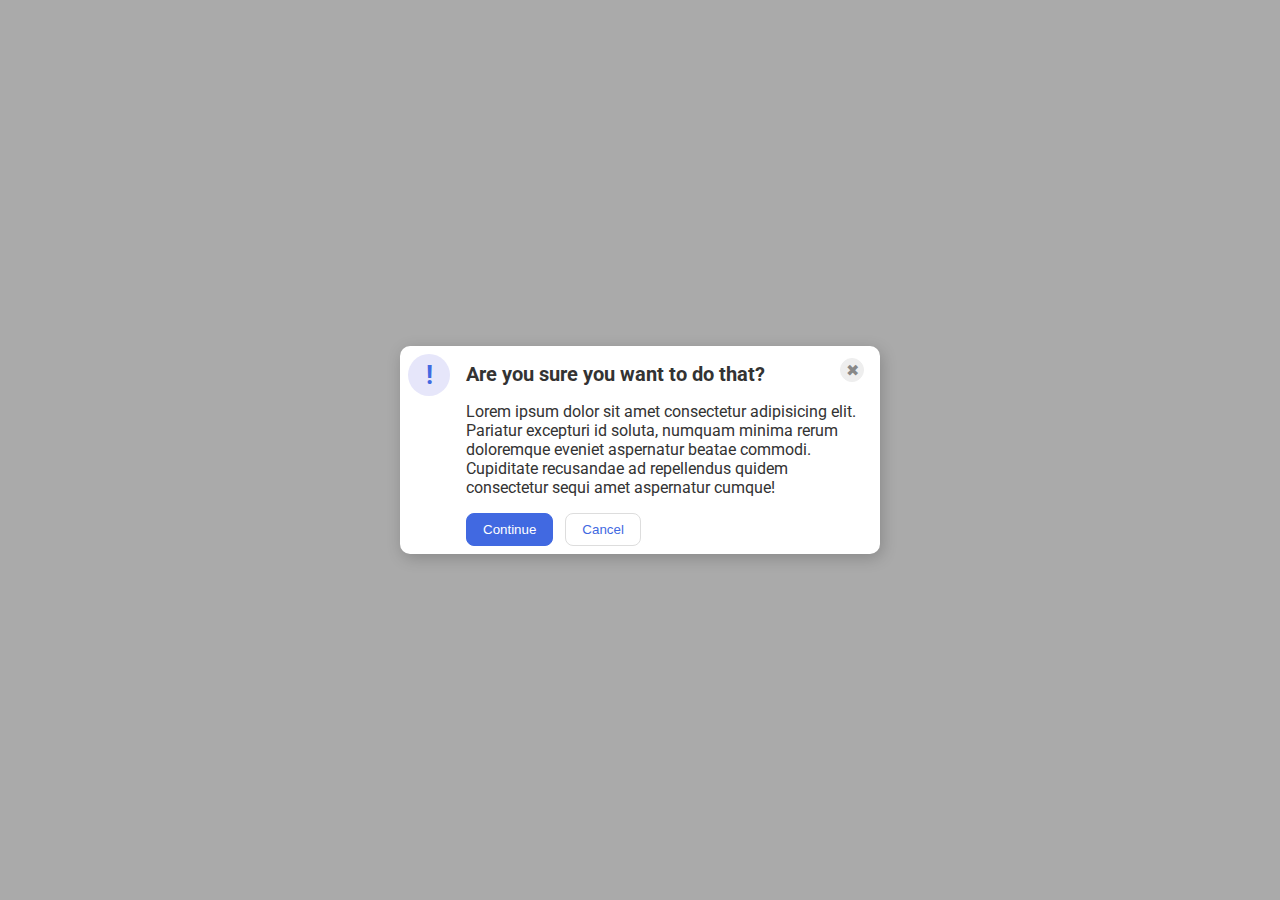
<file: flex/05-flex-modal/index.html>
<!DOCTYPE html>
<html lang="en">
  <head>
    <meta charset="UTF-8">
    <meta http-equiv="X-UA-Compatible" content="IE=edge">
    <meta name="viewport" content="width=device-width, initial-scale=1.0">
    <link rel="stylesheet" href="style.css">
    <title>Modal</title>
  </head>
  <body>
    <div class="modal">
      <div class="icon">!</div>
      <div class="content">
        <div class="header1">
          <div class="header">Are you sure you want to do that?</div>
        <button class="close-button">✖</button>
      </div>
        <div class="text">Lorem ipsum dolor sit amet consectetur adipisicing elit. Pariatur excepturi id soluta, numquam minima rerum doloremque eveniet aspernatur beatae commodi. Cupiditate recusandae ad repellendus quidem consectetur sequi amet aspernatur cumque!</div>
        <button class="continue">Continue</button>
        <button class="cancel">Cancel</button>
      </div>
      
    </div>
  </body>
</html>
</file>
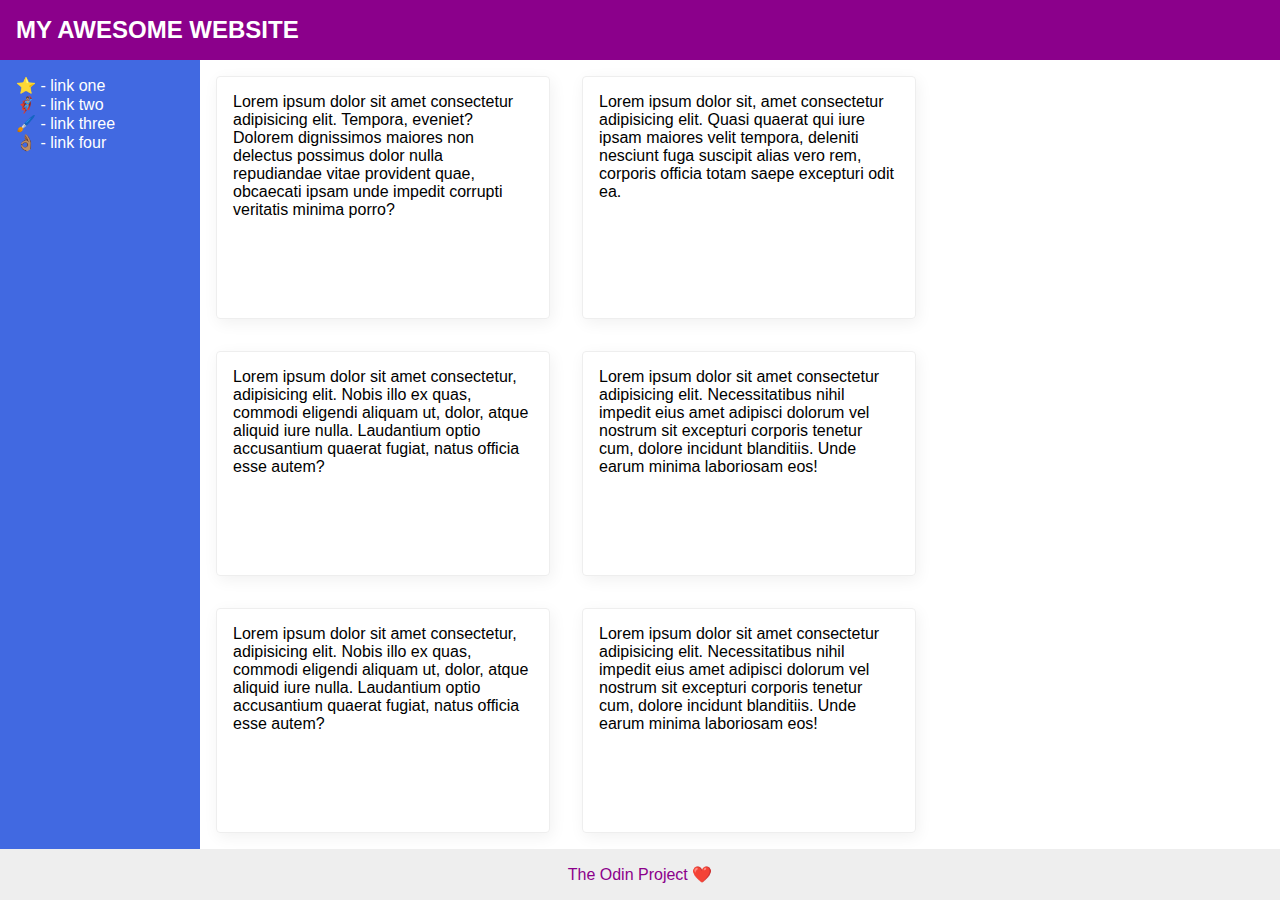
<file: flex/07-flex-layout-2/index.html>
<!DOCTYPE html>
<html lang="en">
  <head>
    <meta charset="UTF-8">
    <meta http-equiv="X-UA-Compatible" content="IE=edge">
    <meta name="viewport" content="width=device-width, initial-scale=1.0">
    <title>The Holy Grail</title>
    <link rel="stylesheet" href="style.css">
  </head>
  <body>
    <div class="header">
      MY AWESOME WEBSITE
    </div>
    
    <div class="content">
      <div class="sidebar">
        <ul>
          <li><a href="#">⭐ - link one</a></li>
          <li><a href="#">🦸🏽‍♂️ - link two</a></li>
          <li><a href="#">🖌️ - link three</a></li>
          <li><a href="#">👌🏽 - link four</a></li>
        </ul>
      </div>
      
      <div class="cardgroup">
        <div class="card">Lorem ipsum dolor sit amet consectetur adipisicing elit. Tempora, eveniet? Dolorem dignissimos maiores non delectus possimus dolor nulla repudiandae vitae provident quae, obcaecati ipsam unde impedit corrupti veritatis minima porro?</div>
        <div class="card">Lorem ipsum dolor sit, amet consectetur adipisicing elit. Quasi quaerat qui iure ipsam maiores velit tempora, deleniti nesciunt fuga suscipit alias vero rem, corporis officia totam saepe excepturi odit ea.</div>
        <div class="card">Lorem ipsum dolor sit amet consectetur, adipisicing elit. Nobis illo ex quas, commodi eligendi aliquam ut, dolor, atque aliquid iure nulla. Laudantium optio accusantium quaerat fugiat, natus officia esse autem?</div>
        <div class="card">Lorem ipsum dolor sit amet consectetur adipisicing elit. Necessitatibus nihil impedit eius amet adipisci dolorum vel nostrum sit excepturi corporis tenetur cum, dolore incidunt blanditiis. Unde earum minima laboriosam eos!</div>
        <div class="card">Lorem ipsum dolor sit amet consectetur, adipisicing elit. Nobis illo ex quas, commodi eligendi aliquam ut, dolor, atque aliquid iure nulla. Laudantium optio accusantium quaerat fugiat, natus officia esse autem?</div>
        <div class="card">Lorem ipsum dolor sit amet consectetur adipisicing elit. Necessitatibus nihil impedit eius amet adipisci dolorum vel nostrum sit excepturi corporis tenetur cum, dolore incidunt blanditiis. Unde earum minima laboriosam eos!</div>    
      </div>
    </div>

    <div class="footer">
      The Odin Project ❤️
    </div>
  </body>
</html>
</file>
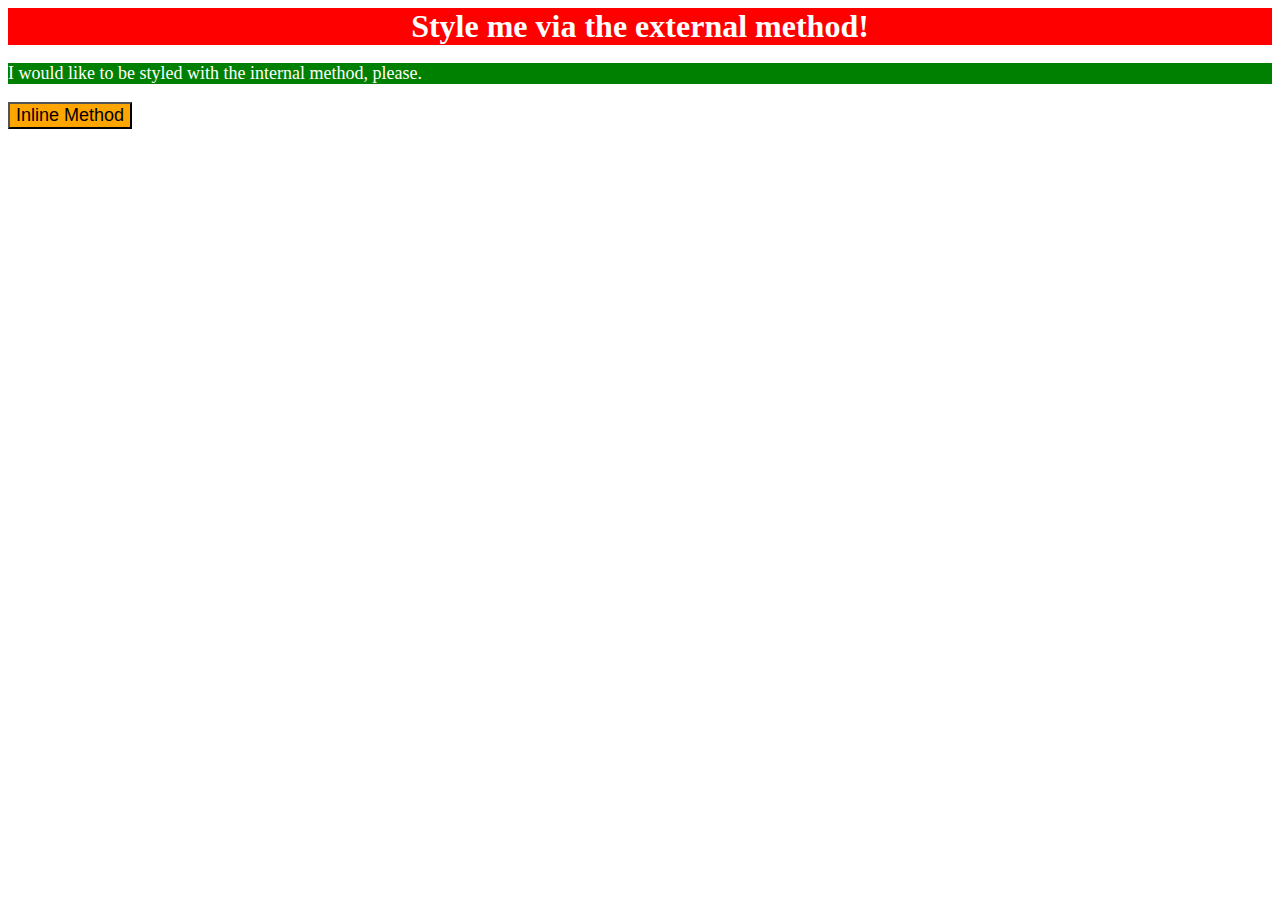
<file: foundations/01-css-methods/index.html>
<!DOCTYPE html>
<html lang="en">
  <head>
    <meta charset="UTF-8">
    <meta http-equiv="X-UA-Compatible" content="IE=edge">
    <meta name="viewport" content="width=device-width, initial-scale=1.0">
    <title>Methods for Adding CSS</title>
    <link rel="stylesheet" href="style.css">
  </head>
  <body>
    <div>Style me via the external method!</div>
    <p>I would like to be styled with the internal method, please.</p>
    <button>Inline Method</button>
  </body>
</html>
</file>
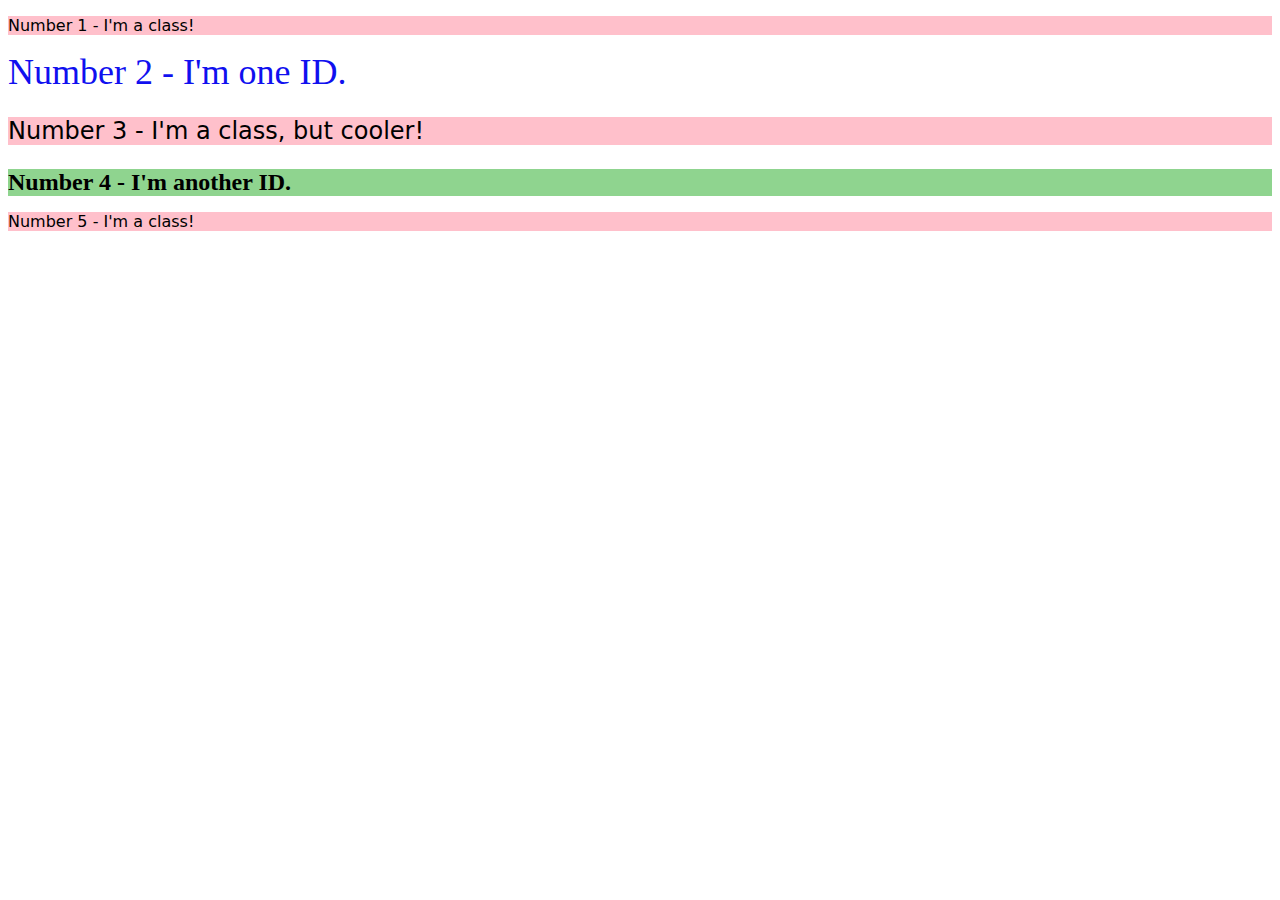
<file: foundations/02-class-id-selectors/index.html>
<!DOCTYPE html>
<html lang="en">
  <head>
    <meta charset="UTF-8">
    <meta http-equiv="X-UA-Compatible" content="IE=edge">
    <meta name="viewport" content="width=device-width, initial-scale=1.0">
    <title>Class and ID Selectors</title>
    <link rel="stylesheet" href="style.css">
  </head>
  <body>
    <p class="number1 odd">Number 1 - I'm a class!</p>
    <div id="id2">Number 2 - I'm one ID.</div>
    <p class="class3 odd">Number 3 - I'm a class, but cooler!</p>
    <div id="id4">Number 4 - I'm another ID.</div>
    <p class="class5 odd">Number 5 - I'm a class!</p>
  </body>
</html>
</file>
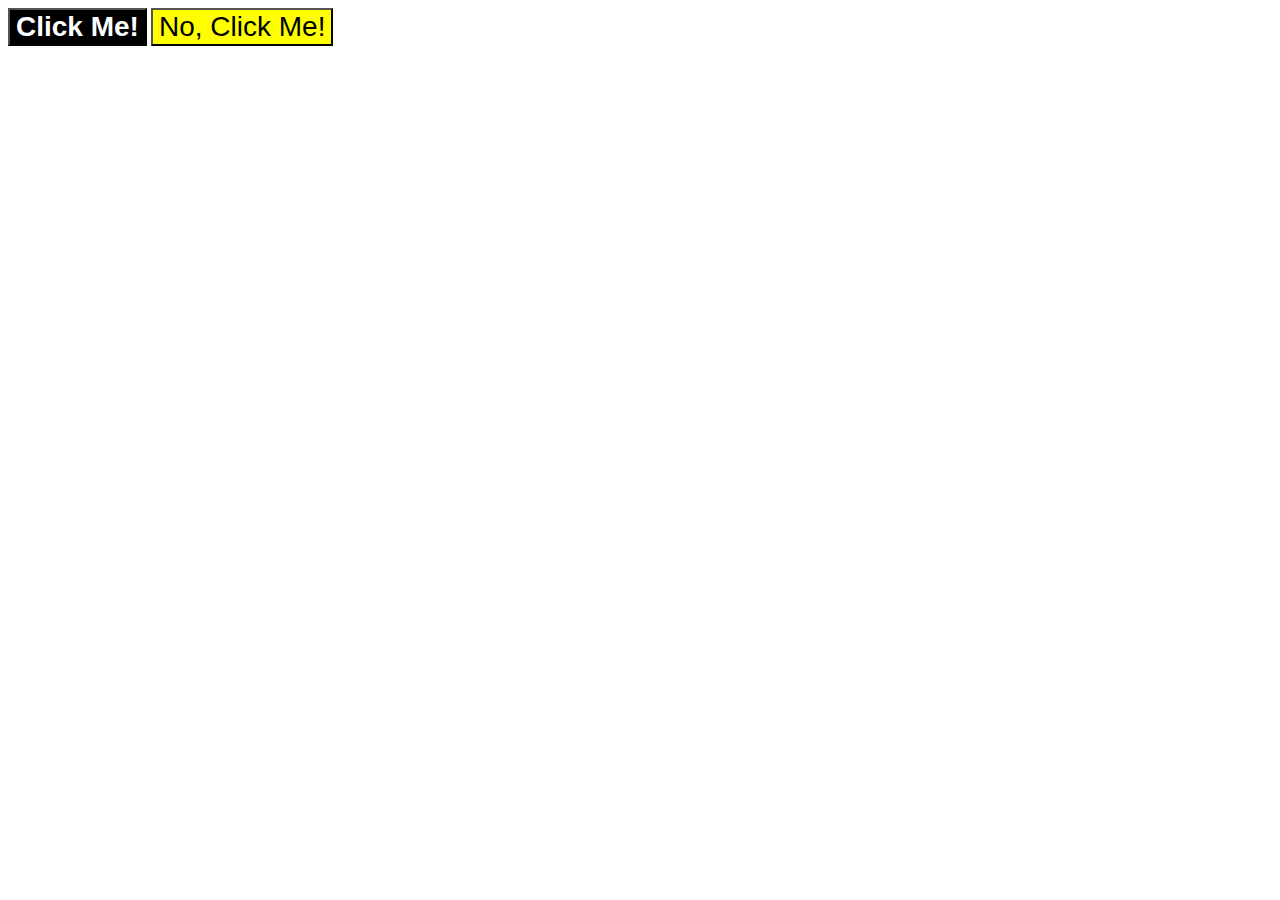
<file: foundations/03-grouping-selectors/index.html>
<!DOCTYPE html>
<html lang="en">
  <head>
    <meta charset="UTF-8">
    <meta http-equiv="X-UA-Compatible" content="IE=edge">
    <meta name="viewport" content="width=device-width, initial-scale=1.0">
    <title>Grouping Selectors</title>
    <link rel="stylesheet" href="style.css">
  </head>
  <body>
    <button class="first">Click Me!</button>
    <button class="second">No, Click Me!</button>
  </body>
</html>
</file>
<file: flex/05-flex-modal/style.css>
@import url('https://fonts.googleapis.com/css2?family=Roboto:wght@400;700&display=swap');

html, body {
  height: 100%;
}

body {
  font-family: Roboto, sans-serif;
  margin: 0;
  background: #aaa;
  color: #333;
  /* I'll give you this one for free lol */
  display: flex;
  align-items: center;
  justify-content: center;
}

.modal {
  background: white;
  width: 480px;
  border-radius: 10px;
  box-shadow: 2px 4px 16px rgba(0,0,0,.2);
  display: flex;
}
 .header1 {
  display: flex;
  justify-content: center;
  align-items: center;
 }

 .header{
  flex:1;
  font-weight: bold;
  margin: 8px;
  padding-top: 8px;
  font-size: 20px;
 }

.icon {
  color: royalblue;
  font-size: 26px;
  font-weight: 700;
  background: lavender;
  width: 42px;
  height: 42px;
  border-radius: 50%;
  display: flex;
  align-items: center;
  justify-content: center;
  flex-shrink: 0;
  margin: 8px;
}

.close-button {
  background: #eee;
  border-radius: 50%;
  color: #888;
  font-weight: 400;
  font-size: 16px;
  height: 24px;
  width: 24px;
  display: flex;
  align-items: center;
  justify-content: center;
  border: 1px solid #eee;
  padding: 0;
  margin: 8px;
  margin-right: 16px;
}

.text{
  padding: 8px;
}

.continue{
  margin: 8px;
}

button {
  cursor: pointer;
  padding: 8px 16px;
  border-radius: 8px;
}

button.continue {
  background: royalblue;
  border: 1px solid royalblue;
  color: white;
}

button.cancel {
  background: white;
  border: 1px solid #ddd;
  color: royalblue;
}
</file>
<file: flex/07-flex-layout-2/style.css>
body {
  font-family: -apple-system, BlinkMacSystemFont, 'Segoe UI', Roboto, Oxygen, Ubuntu, Cantarell, 'Open Sans', 'Helvetica Neue', sans-serif;
  margin: 0;
  min-height: 100vh;
  display: flex;
  flex-direction: column;
}

.header {
  background: darkmagenta;
  color: white;
  font-size: 24px;
  font-weight: bold;
  padding: 16px 16px ;
}

.content{
  display: flex;
  flex: 1 1 0;
}

.cardgroup{
  display: flex;
  flex-wrap: wrap;
}

ul {
  list-style-type: none;
  margin: 16px;
  padding: 0;
}

a {
  text-decoration: none;
  margin: 0;
  padding: 0;
  color: white;
}

.footer {
  background: #eee;
  color: darkmagenta;
  text-align: center;
  padding: 16px;
}

.sidebar {
  background: royalblue;
  box-sizing: border-box;
  min-width: 200px;
}

.card {
  border: 1px solid #eee;
  box-shadow: 2px 4px 16px rgba(0,0,0,.06);
  border-radius: 4px;
  max-width: 300px;
  width: 40%;
  padding: 16px;
  margin: 16px;
}
</file>
<file: foundations/01-css-methods/style.css>
div {
    background-color: rgb(255, 0, 0);
    color: white;
    font-size: 32px;
    text-align: center;
    font-weight: bold;
}

p {
    background-color: green;
    color: white;
    font-size: 18px;

}

button {
    background-color: orange;
    font-size: 18px;
}
</file>
<file: foundations/02-class-id-selectors/style.css>
.odd {
    background-color: pink;
    font-family: "Verdana","DejaVu Sans","sans-serif" ;
}

#id2 {
    color: rgb(16, 16, 239);
    font-size: 36px;
}

.class3 {
    font-size: 24px;
}

#id4 {
    background-color: rgb(143, 212, 143);
    font-size: 24px;
    font-weight: bold;
}
</file>
<file: foundations/03-grouping-selectors/style.css>
.first, .second {
    font-size: 28px;
    font-family: "Helvetica", "Times New Roman", "sans-serif";
}

.first {
    background-color: black;
    color: white;
    font-weight: bold;
}

.second {
    background-color: yellow;
}
</file>
